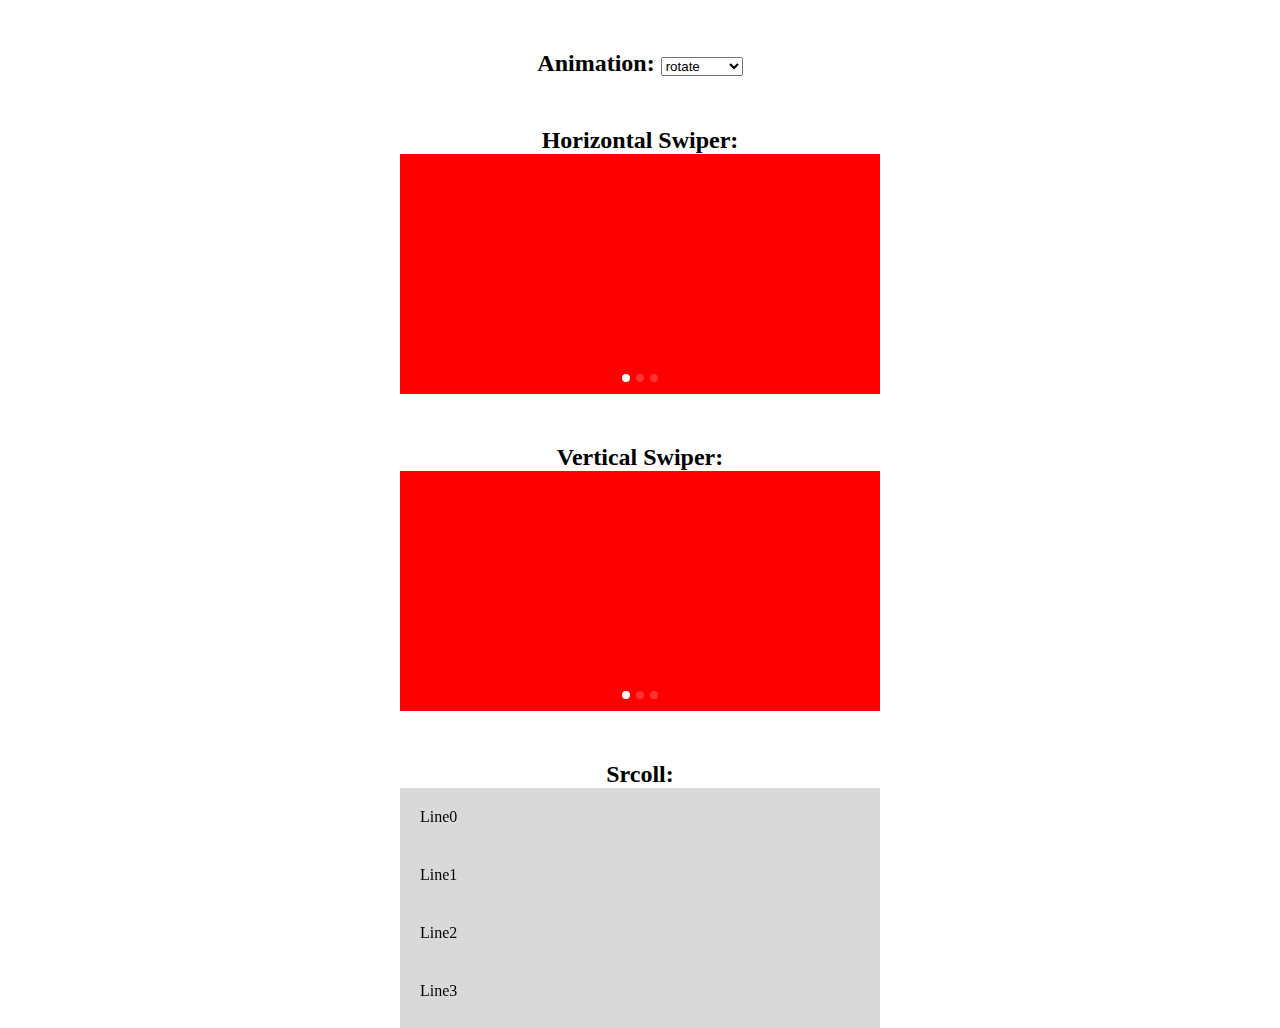
<file: example/index.html>
<!doctype html>
<html lang="en">

<head>
    <meta charset="utf-8">
    <title>Demo</title>

    <link rel="stylesheet" href="../ng-swiper.css">
    <style>
        * {
            box-sizing: border-box;
            margin: 0;
            padding: 0;
        }
        h2 {
            margin-top: 50px;
            text-align: center;
        }
        .swiper-container {
            height: 240px;
            margin-left: auto;
            margin-right: auto;
            width: 480px;
        }

        .swiper-container.translateZ {
            -webkit-perspective: 1200;
            perspective: 1200;
        }
        .swiper-free-mode {
            background-color: rgba(0, 0, 0, .15);
        }
        .red {
            background-color: red;
        }
        .green {
            background-color: green;
        }
        .blue {
            background-color: blue;
        }
        .flip-item {
            height: 100%;
            width: 100%;
        }
        .scroll-item {
            padding: 20px;
        }
    </style>
    <script data-main="main" src="lib/require.js"></script>
</head>

<body>
    <div ui-view></div>
</body>

</html>
</file>
